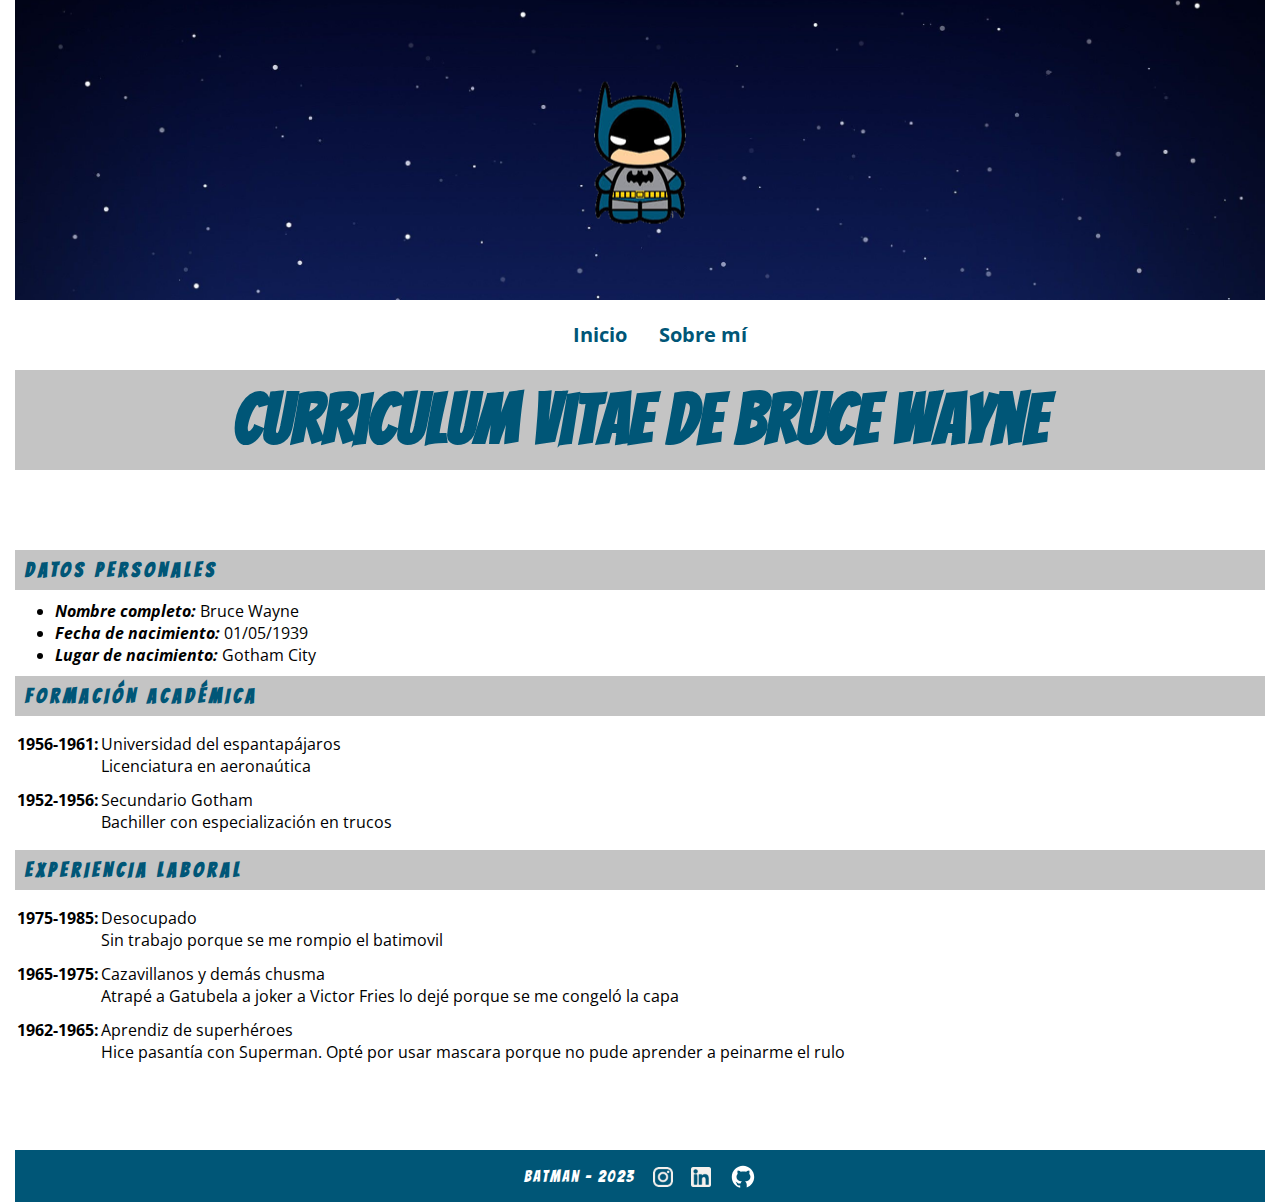
<file: index.html>
<!DOCTYPE html>
<html lang="es">
  <head>
    <meta charset="UTF-8" />
    <link rel="stylesheet" href="./css/style.css" />
    <title>CV de Batman</title>
  </head>
  <body>
    <head>
      <div class="cabecera">
        <img src="./img/logo-batman.png" alt="logo" />
      </div>
    </head>
    <main>
      <section>
        <nav class="menu">
          <ul>
            <li class="item-menu">
              <a href="./index.html">Inicio</a>
              <span class="espacio-horizontal"></span>
            </li>
            <li class="item-menu">
              <span class="espacio-horizontal"></span>
              <a href="./views/sobremi.html">Sobre mí</a>
            </li>
          </ul>
        </nav>
      </section>

      <section class="titulo">
        <h1>Curriculum vitae de Bruce Wayne</h1>
      </section>

      <div class="separacion"></div>

      <section class="seccion-datos">
        <div class="subtitulo">
          <h2> <span class="espacio-horizontal"></span>Datos personales</h2>
        </div>
        <div class="espacio-vertical"></div>
        <ul>
          <li>
            <span class="resaltado cursiva">Nombre completo: </span> Bruce Wayne
          </li>
          <li>
            <span class="resaltado cursiva">Fecha de nacimiento: </span> 01/05/1939
          </li>
          <li>
            <span class="resaltado cursiva">Lugar de nacimiento:</span> Gotham
            City
          </li>
        </ul>
        <div class="espacio-vertical"></div>
      </section>
      <section>
        <div class="subtitulo">
          <h2> <span class="espacio-horizontal"></span>Formación académica</h2>
        </div>
        <div class="espacio-vertical"></div>
        <table>
          <tr>
            <td class="columna"><span class="resaltado">1956-1961:</span></td>
            <td class="columna">
                <p>Universidad del espantapájaros <br/> Licenciatura en aeronaútica</p>
            </td>
          </tr>
          <tr>
            <td class="columna"><span class="resaltado">1952-1956:</span></td>
            <td class="columna">
                <p>Secundario Gotham <br/>Bachiller con especialización en trucos</p>
            </td>
          </tr>
        </table>
        <div class="espacio-vertical"></div>
      </section>
      <section>
        <div class="subtitulo">
          <h2><span class="espacio-horizontal"></span>Experiencia laboral</h2>
        </div>
        <div class="espacio-vertical"></div>
        <table>
            <tr>
              <td class="columna"><span class="resaltado">1975-1985:</span></td>
              <td class="columna">
                  <p>Desocupado<br/>Sin trabajo porque se me rompio el batimovil</p>
              </td>
            </tr>
            <tr>
              <td class="columna"><span class="resaltado">1965-1975:</span></td>
              <td class="columna">
                  <p>Cazavillanos y demás chusma <br/>Atrapé a Gatubela a joker a Victor Fries lo dejé porque se me congeló la capa</p>
              </td>
            </tr>
            <tr>
                <td class="columna"><span class="resaltado">1962-1965:</span></td>
                <td class="columna">
                    <p>Aprendiz de superhéroes<br/>Hice pasantía con Superman. Opté por usar mascara porque no pude aprender a peinarme el rulo</p>
                </td>
              </tr>
          </table>
          <div class="separacion"></div>
      </section>
    </main>
    <footer>
        <span class="texto-footer">Batman - 2023</span>
        <a href="https://www.instagram.com/veritomel14/" class="enlace-redes">
          <span class="espacio-horizontal"></span>
          <img src="./img/ico_instagram.svg" alt="icono-instagram">
        </a>
        <a href="https://www.linkedin.com/in/veronica-melgarejo/" class="enlace-redes">
          <span class="espacio-horizontal"></span>
          <img src="./img/ico_linkedin.svg" alt="icono-linkedin">
        </a> 
        <a href="https://github.com/VeroDev14" class="enlace-redes">
          <span class="espacio-horizontal"></span>
          <img src="./img/ico_github.svg" alt="icono-github">
        </a> 
    </footer>
  </body>
</html>
</file>
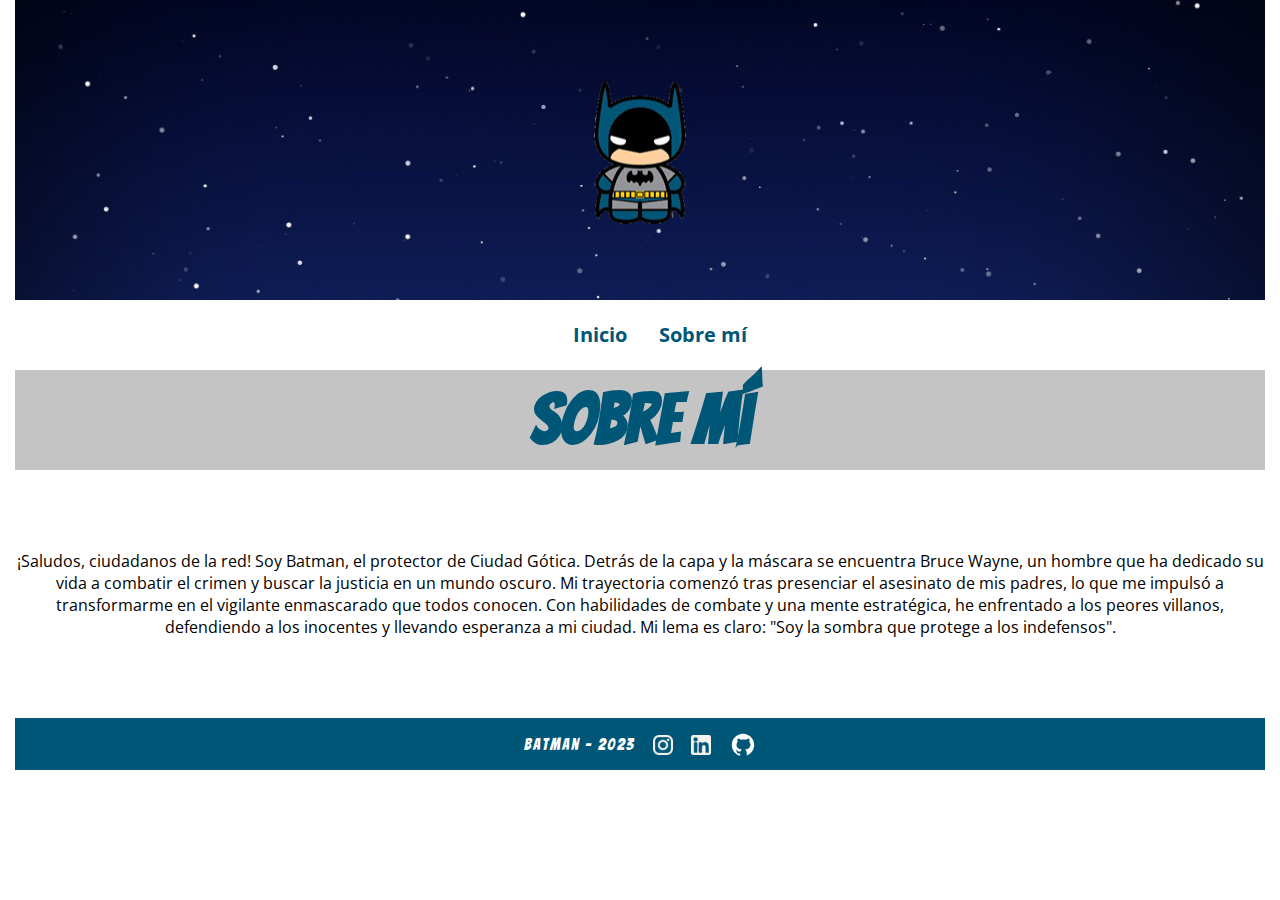
<file: views/sobremi.html>
<!DOCTYPE html>
<html lang="es">
  <head>
    <meta charset="UTF-8" />
    <link rel="stylesheet" href="../css/style.css" />
    <title>Sobre mí</title>
  </head>
  <body>

    <head>
      <div class="cabecera">
        <img src="../img/logo-batman.png" alt="logo" />
      </div>
    </head>

    <main>
      <section>
        <nav class="menu">
          <ul>
            <li class="item-menu">
              <a href="../index.html">Inicio</a>
              <span class="espacio-horizontal"></span>
            </li>
            <li class="item-menu">
              <span class="espacio-horizontal"></span>
              <a href="../views/sobremi.html">Sobre mí</a>
            </li>
          </ul>
        </nav>
      </section>
      <section class="titulo">
        <h1>Sobre mí</h1>
      </section>
      <div class="separacion"></div>
      <section>
        <p class="parrafo"> 
          ¡Saludos, ciudadanos de la red! Soy Batman, el protector de Ciudad
          Gótica. Detrás de la capa y la máscara se encuentra Bruce Wayne, un
          hombre que ha dedicado su vida a combatir el crimen y buscar la
          justicia en un mundo oscuro. Mi trayectoria comenzó tras presenciar el
          asesinato de mis padres, lo que me impulsó a transformarme en el
          vigilante enmascarado que todos conocen. Con habilidades de combate y
          una mente estratégica, he enfrentado a los peores villanos,
          defendiendo a los inocentes y llevando esperanza a mi ciudad. Mi lema
          es claro: "Soy la sombra que protege a los indefensos".
        </p>
      </section>
      <div class="separacion"></div>
    </main>

    <footer>
      <span class="texto-footer">Batman - 2023</span>
      <a href="https://www.instagram.com/veritomel14/" class="enlace-redes">
        <span class="espacio-horizontal"></span>
        <img src="../img/ico_instagram.svg" alt="icono-instagram">
      </a>
      <a href="https://www.linkedin.com/in/veronica-melgarejo/" class="enlace-redes">
        <span class="espacio-horizontal"></span>
        <img src="../img/ico_linkedin.svg" alt="icono-linkedin">
      </a> 
      <a href="https://github.com/VeroDev14" class="enlace-redes">
        <span class="espacio-horizontal"></span>
        <img src="../img/ico_github.svg" alt="icono-github">
      </a> 
    </footer>
  </body>
</html>
</file>
<file: css/style.css>
@import url('https://fonts.googleapis.com/css2?family=Bangers&family=Open+Sans:wght@400;700&display=swap');

* {
    margin: 0px;
}

body {
    margin: auto 15px;
    font-family: 'Open Sans', sans-serif;
}

.cabecera {
    background-image: url('../img/fondo-banner.jpg');
    background-position: bottom;
    background-size: cover;
    line-height: 300px;
    text-align: center;
}

.cabecera img {
    vertical-align: middle;
}

.titulo {
    background-color: #C4C4C4;
    color: #005677;
    font-family: 'Bangers';
    font-size: 35px;
    text-align: center;
    line-height: 100px;
}

.menu ul {
    list-style: none;
    text-align: center;
}

.item-menu {
    display: inline-block;
}

.item-menu a {
    color: #005677;
    font-family: 'Open Sans', sans-serif;
    font-size: 20px;
    font-weight: bold;
    line-height: 70px;
    text-decoration: none;
}

.separacion {
    height: 80px;
}

.espacio-horizontal {
    display: inline-block;
    width: 10px;
}

.espacio-vertical {
    height: 10px;
}

.subtitulo {
    background-color: #C4C4C4;
    font-family: 'Bangers';
    line-height: 40px;
}

.subtitulo h2 {
    color: #005677;
    font-size: 20px;
    font-weight: bold;
    letter-spacing: 4px;
    text-transform: uppercase;
}

.cursiva {
    font-style: italic;
}

.resaltado {
    font-weight: bold;
}

.columna {
    padding: 5px 0;
    vertical-align: top;
}

.columna p {
    margin: 0;
}

.parrafo {
    text-align: center;
}

footer {
    background-color: #005677;
    color: #FFFFFF;
    text-align: center;
    line-height: 50px;
}

.texto-footer {
    font-family: 'Bangers';
    letter-spacing: 2px;
    vertical-align: middle;
}

.enlace-redes {
    text-decoration: none;
}

.enlace-redes img {
    vertical-align: middle;
}
</file>
